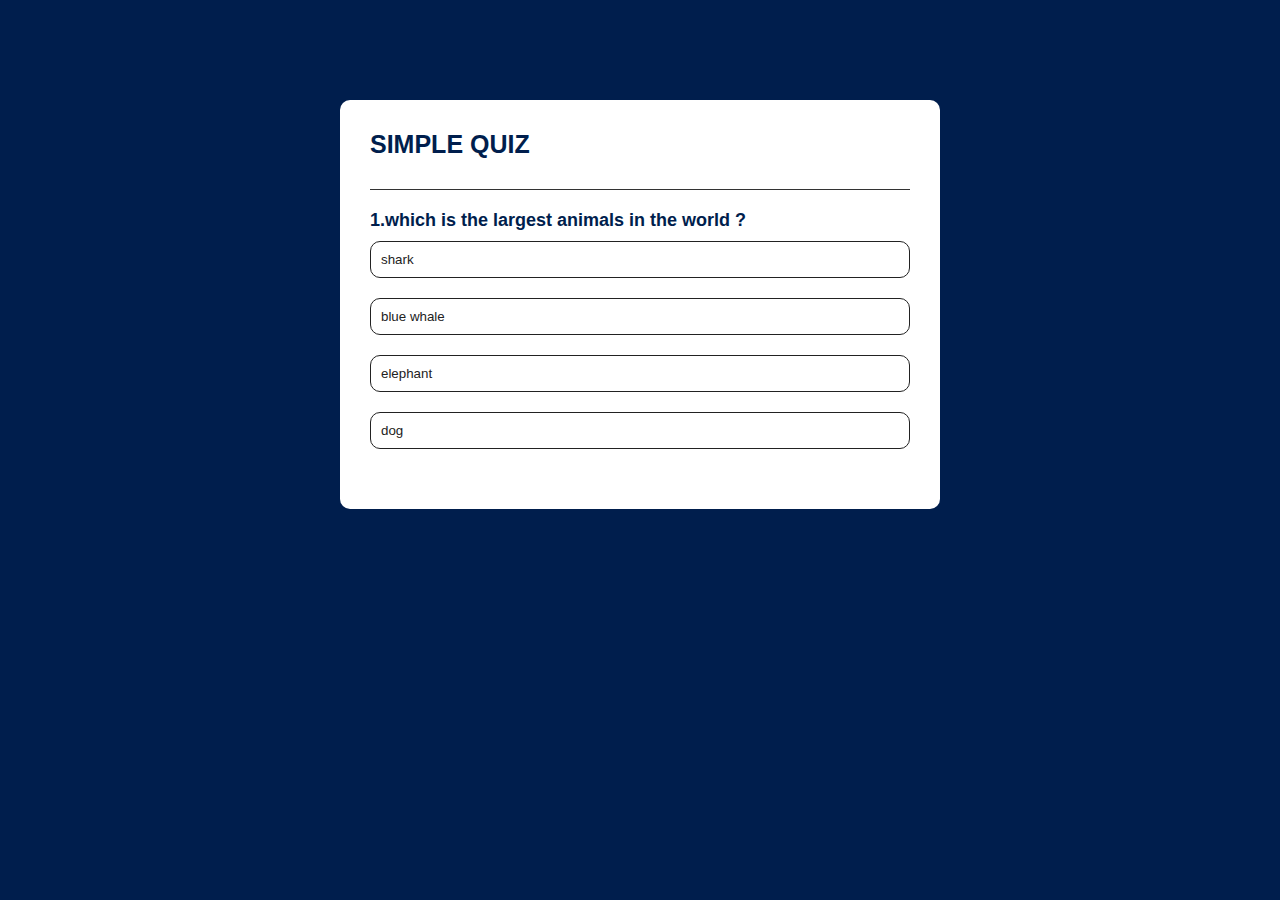
<file: quiz app/index.html>
<!DOCTYPE html>
<html lang="en">
<head>
    <meta charset="UTF-8">
    <meta name="viewport" content="width=device-width, initial-scale=1.0">
    <title>QUIZ APP</title>
    <link rel="stylesheet" href="style.css">
</head>
<body>
      <div class="app">
        <h1>SIMPLE QUIZ</h1>
        <div class="quiz">
            <h2 id="question">Question Goes here</h2>
            <div id="answer-buttons">
                <button class="btn">Answer 1</button>
                <button class="btn">Answer 2</button>
                <button class="btn">Answer 3</button>
                <button class="btn">Answer 4</button>
            </div>
            <button id="next-btn">Next</button>
        </div>
      </div> 
      <script src="scrift.js"></script>
      <!-- <script src="scrift2.js"></script>    -->
</body>
</html>
</file>
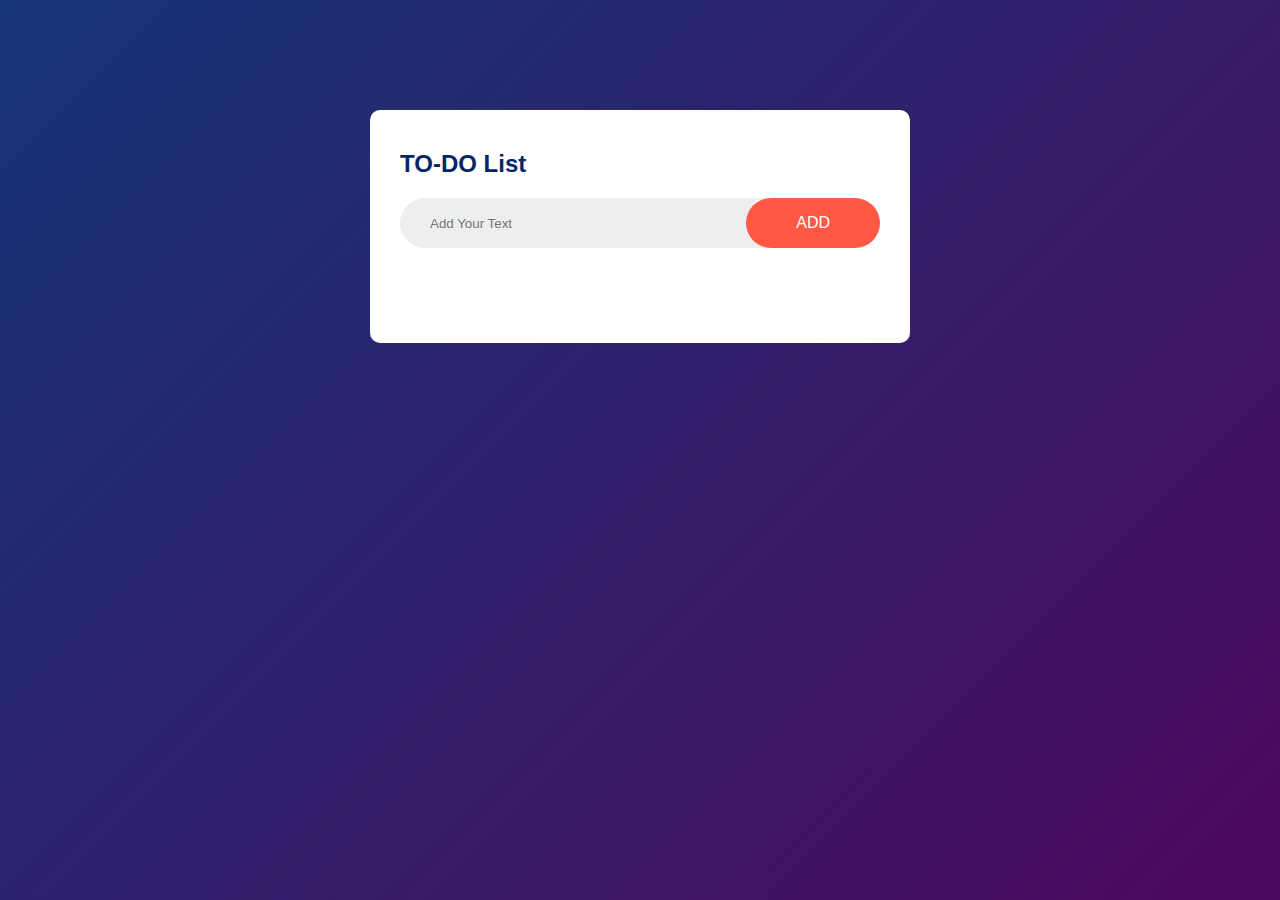
<file: todolist/index.html>
<!DOCTYPE html>
<html lang="en">
<head>
    <meta charset="UTF-8">
    <meta name="viewport" content="width=device-width, initial-scale=1.0">
    <title>Todolist app</title>
    <link rel="stylesheet" href="style.css">
</head>
<body>
    <div class="container">
     <div class="todoapp">
        <h2>TO-DO List </h2>
        <div class="row">
            <input type="text" id="input-box" placeholder="Add Your Text">
            <button onclick="addtask()">ADD</button>
        </div>
        <ul id="list-container">
            <!-- <li class="check">Task 1</li>
            <li>Task 2</li>
            <li>Task 3</li> -->
        </ul>
     </div>
    </div>
    <script src="scrift.js"></script>
</body>
</html>
</file>
<file: quiz app/style.css>
*{
    padding: 0px;
    margin: 0px;
    box-sizing: border-box;
    font-family: Arial, Helvetica, sans-serif;
}

body{
    background:#001e4d;
}

.app{
    background: #fff;
    width: 90%;
    max-width: 600px;
    margin: 100px auto 0;
    border-radius: 10px;
    padding: 30px;
}

.app h1{
    font-size: 25px;
    color: #001e4d;
    font-weight: 600;
    border-bottom: 1px solid #333;
    padding-bottom:30px ;
}

.quiz{
    padding: 20px 0px;
}

.quiz h2{
    font-size: 18px;
    color: #001e4d;
    font-weight: 600;
}

.btn{
    background: #fff;
    color: #222;
    font-weight: 500;
    width: 100%;
    border: 1px solid #222;
    padding: 10px;
    margin: 10px 0px;
    text-align: left;
    border-radius: 10px;
    cursor: pointer;
    transition: all 0.3s;
}

.btn:hover:not([disabled]){
    background:#222;
    color: #fff;
}
.btn:disabled{
    cursor: no-drop;
}

#next-btn{
    background: #001e4d;
    color: #fff;
    border: 0;
    width: 150px;
    padding: 10px;
    margin: 20px auto 0;
    font-weight: 500;
    border-radius: 10px;
    cursor: pointer;
    display: none;
}

.correct{
    background: #9aeabc;
}
.incorrect{
    background: #ff9393;
}
</file>
<file: todolist/style.css>
*{
    margin: 0px;
    padding: 0px;
    font-family:Arial, Helvetica, sans-serif ;
    box-sizing: border-box;
}

.container{
    width: 100%;
    height: 100vh;
    background: linear-gradient(135deg ,#153677  ,#4e085f);
    padding: 10px;
}

.todoapp{
    width: 100%;
    max-width: 540px;
    background: #fff;
    margin: 100px auto 20px;
    padding: 40px 30px 70px;
    border-radius: 10px;
}

.todoapp h2{
    color: #002765;
    display: flex;
    align-items: center;
    margin-bottom: 20px;
}

.row{
  display: flex;
  align-items: center;
  justify-content: space-between;
  background: #edeef0;
  border-radius: 30px;
  padding-left: 20px;
  margin-bottom: 25px;  
}

input{
    flex: 1;
    border: none;
    outline: none;
    background: transparent;
    padding: 10px;
}

button{
    border: none;
    outline: none;
    padding: 16px 50px;
    background: #ff5945;
    color: #fff;
    font-size: 16px;
    cursor: pointer;
    border-radius: 40px;

}

ul li{
    list-style: none;
    font-size: 17px;
    padding: 12px 8px 12px 50px;
    cursor: pointer;
    user-select: none;
    position: relative;
}

ul li::before{
    content: '';
    position: absolute;
    height: 28px;
    width: 28px;
    border-radius: 50%;
    background-image: url(img/check.png);
    background-size: cover;
    background-position: center;
    top: 12px;
    left: 8px;
    color: #ff5945;
}

ul li.check{
    text-decoration: line-through;
    color: #555;
}

ul li.check::before{
    background-image: url(img/uncheck.jfif);
}

ul li span{
    position: absolute;
    right: 0px;
    top: 5px;
    width: 40px;
    height: 40px;
    font-size: 22px;
    line-height: 40px;
    text-align: center;
    border-radius: 50%;
}

ul li span:hover{
    background: #edeef0;
}
</file>
